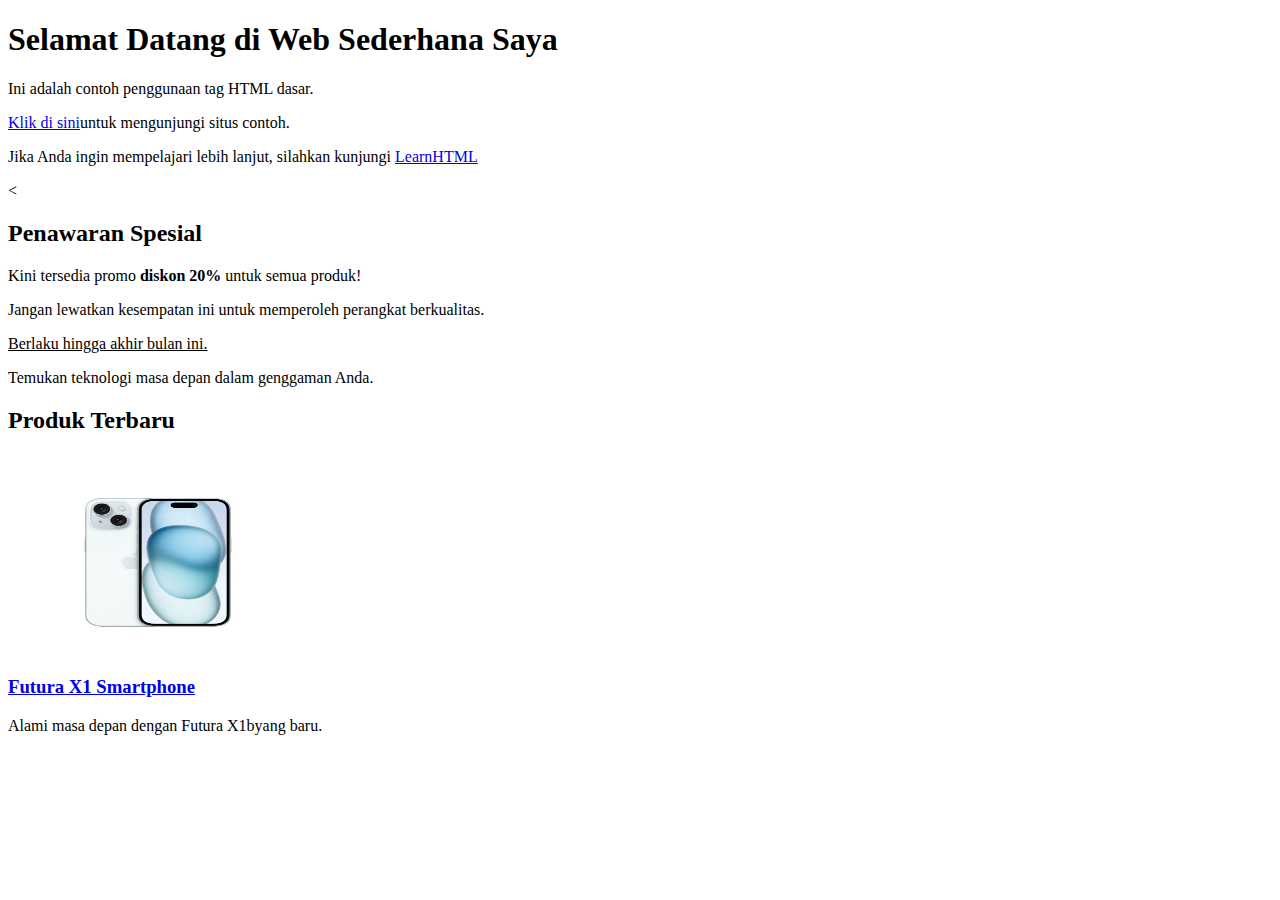
<file: latihan2.HTML>
<!DOCTYPE html>
<html>
<head>
 <title>Contoh Web Sederhana</title>
</head>
<body>
 <h1>Selamat Datang di Web Sederhana Saya</h1>
 <p>Ini adalah contoh penggunaan tag HTML dasar.</p>
 <a href="https://www.example.com">Klik di sini</a>untuk mengunjungi situs contoh.
 <br>
 <p>Jika Anda ingin mempelajari lebih lanjut,
silahkan kunjungi <a href="https://www.learnhtml.com">LearnHTML</a></p>
</body><
</html>
 <h2>Penawaran Spesial</h2>
 <p>Kini tersedia promo <strong>diskon 20%</strong> untuk semua produk!</p>
 <p>Jangan lewatkan kesempatan ini untuk memperoleh perangkat berkualitas.</p>
 <p><u>Berlaku hingga akhir bulan ini.</u></p>
</body>
</html>
 <p>Temukan teknologi masa depan dalam genggaman Anda.</p>
 <h2>Produk Terbaru</h2>
 <div class="product">
 <img src="phone.jpg" alt="Smartphone Futura X1"
 width="300" height="200" title="Futura X1">
 <h3><a href="product1.html">Futura X1 Smartphone</a></h3>
 <p>Alami masa depan dengan Futura X1byang baru.</p>
 </div>
</body>
</html>
</file>
